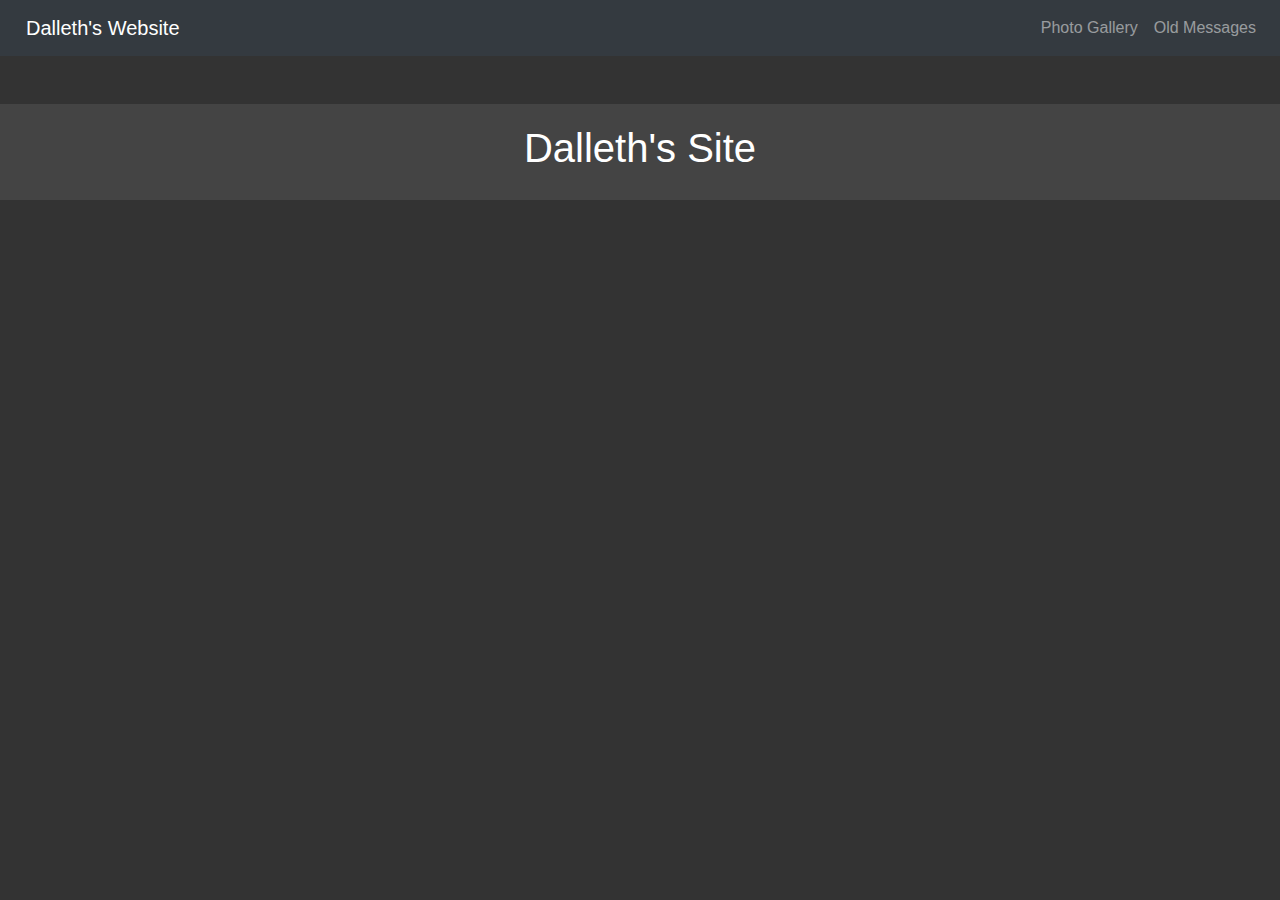
<file: index.html>
<!DOCTYPE html>
<html lang="en">

<head>
    <meta charset="UTF-8">
    <meta name="viewport" content="width=device-width, initial-scale=1.0">
    <link rel="stylesheet" href="https://stackpath.bootstrapcdn.com/bootstrap/4.5.2/css/bootstrap.min.css">
    <link rel="stylesheet" href="styles.css">
    <title>For Dalleth</title>
</head>

<body>
    <nav class="navbar navbar-expand-lg navbar-dark bg-dark fade-in">
        <a class="navbar-brand" href="#">Dalleth's Website</a>
        <button class="navbar-toggler" type="button" data-toggle="collapse" data-target="#navbarNav"
            aria-controls="navbarNav" aria-expanded="false" aria-label="Toggle navigation">
            <span class="navbar-toggler-icon"></span>
        </button>
        <div class="collapse navbar-collapse" id="navbarNav">
            <ul class="navbar-nav ml-auto">
                <li class="nav-item">
                    <a class="nav-link" href="gallery.html">Photo Gallery</a>
                </li>
                <li class="nav-item">
                    <a class="nav-link" href="old-messages.html">Old Messages</a>
                </li>
            </ul>
        </div>
    </nav>

    

    <header class="text-center mt-5 fade-in">
        <h1>Dalleth's Site</h1>
    </header>
    <br>
    <main class="container mt-5 fade-in">
        <section id="daily-message">
            <h2>Note to everyone:</h2>
            <div>
                OMG so like if you're not Dalleth then I don't know why you're here that's actually kinda weird and if your name happpens to be Dalleth and I Sean D Ward ddin't send you this then leave because this isn't for you and no, your friends wouldn't do this for you I'm just that cool
            </div>
        </section>
        <br>
        <section id="daily-message">
            <h2>Daily Message</h2>
            <div id="message-content">
                <!-- JavaScript will insert the daily message here -->
            </div>
        </section>
    </main>

    <script src="https://code.jquery.com/jquery-3.5.1.slim.min.js"></script>
    <script src="https://cdn.jsdelivr.net/npm/@popperjs/core@2.5.3/dist/umd/popper.min.js"></script>
    <script src="https://stackpath.bootstrapcdn.com/bootstrap/4.5.2/js/bootstrap.min.js"></script>
    <script src="script.js"></script>
    <script src="fade.js"></script>
</body>

</html>
</file>
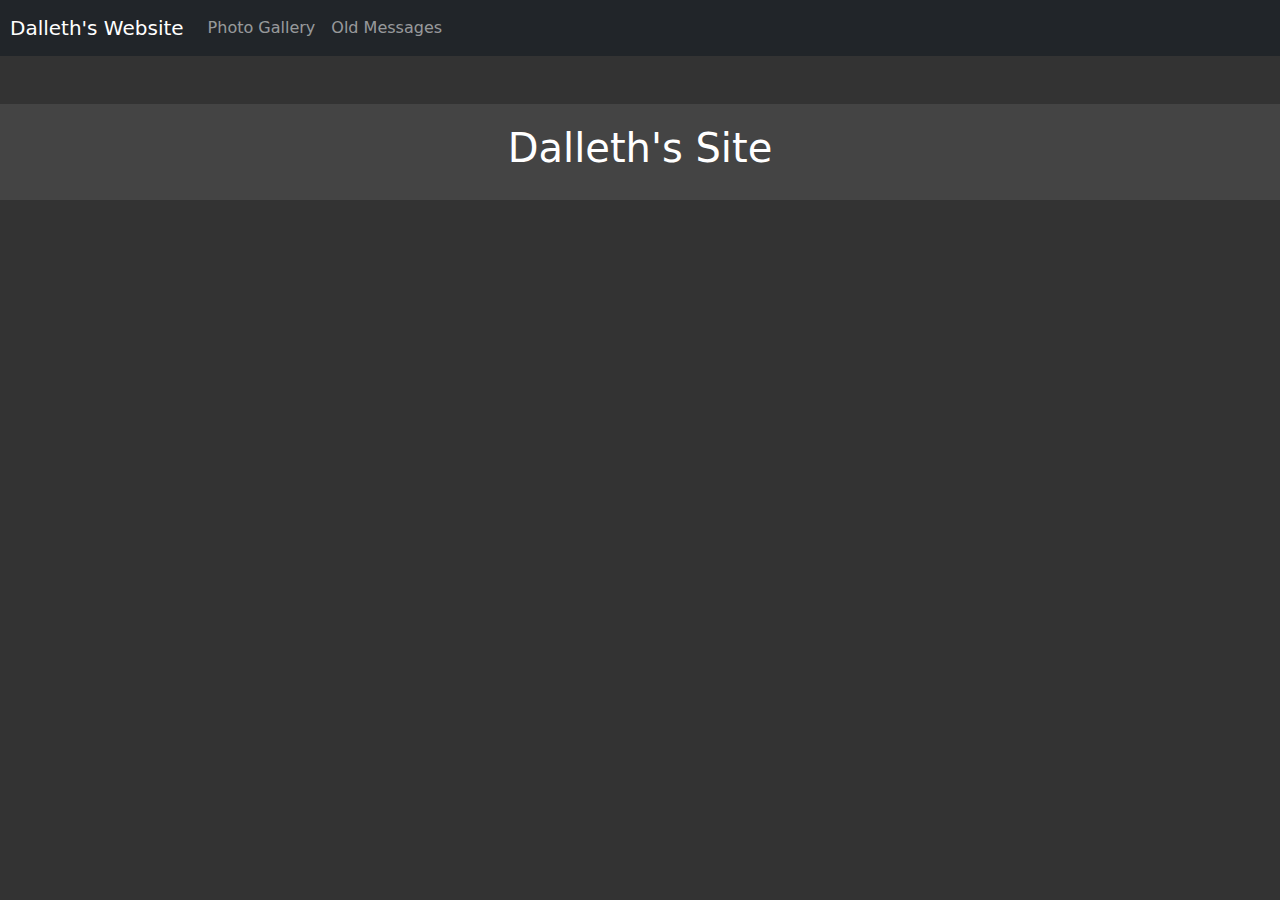
<file: HTML/index.html>
<!DOCTYPE html>
<html lang="en">

<head>
    <meta charset="UTF-8">
    <meta name="viewport" content="width=device-width, initial-scale=1.0">
    <link rel="stylesheet" href="/Bootstrap/bootstrap.min.css">
    <link rel="stylesheet" href="/CSS/styles.css">
    <title>For Dalleth</title>
</head>

<body>
    <nav class="navbar navbar-expand-lg navbar-dark bg-dark fade-in">
        <a class="navbar-brand" href="#">Dalleth's Website</a>
        <button class="navbar-toggler" type="button" data-toggle="collapse" data-target="#navbarNav"
            aria-controls="navbarNav" aria-expanded="false" aria-label="Toggle navigation">
            <span class="navbar-toggler-icon"></span>
        </button>
        <div class="collapse navbar-collapse" id="navbarNav">
            <ul class="navbar-nav ml-auto">
                <li class="nav-item">
                    <a class="nav-link" href="gallery.html">Photo Gallery</a>
                </li>
                <li class="nav-item">
                    <a class="nav-link" href="old-messages.html">Old Messages</a>
                </li>
            </ul>
        </div>
    </nav>

    

    <header class="text-center mt-5 fade-in">
        <h1>Dalleth's Site</h1>
    </header>
    <main class="container mt-5 fade-in">
        <section id="daily-message">
            <h2>Note to everyone:</h2>
            <div>
                OMG so like if you're not Dalleth then I don't know why you're here that's actually kinda weird and if your name happpens to be Dalleth and I Sean D Ward ddin't send you this then leave because this isn't for you and no, your friends wouldn't do this for you I'm just that cool
            </div>
        </section>
        <br>
        <section id="daily-message">
            <h2>Daily Message</h2>
            <div id="message-content">
                <!-- JavaScript will insert the daily message here -->
            </div>
        </section>
    </main>

    <script src="https://code.jquery.com/jquery-3.5.1.slim.min.js"></script>
    <script src="https://cdn.jsdelivr.net/npm/@popperjs/core@2.5.3/dist/umd/popper.min.js"></script>
    <script src="https://stackpath.bootstrapcdn.com/bootstrap/4.5.2/js/bootstrap.min.js"></script>
    <script src="/Javascript/script.js"></script>
    <script src="/Javascript/fade.js"></script>
</body>

</html>
</file>
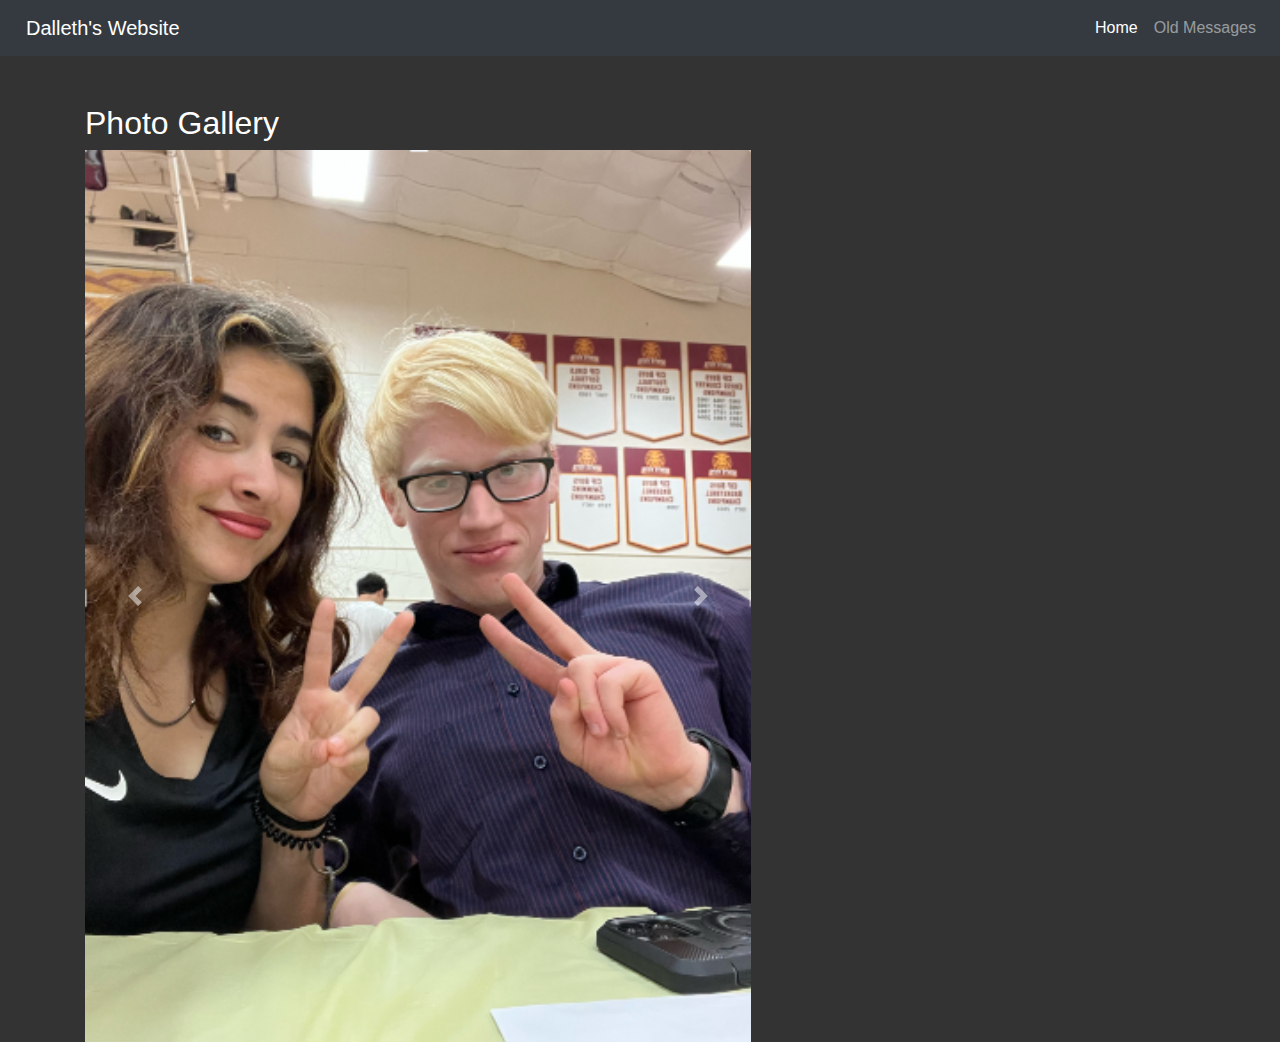
<file: gallery.html>
<!DOCTYPE html>
<html lang="en">

<head>
    <meta charset="UTF-8">
    <meta name="viewport" content="width=device-width, initial-scale=1.0">
    <link rel="stylesheet" href="https://stackpath.bootstrapcdn.com/bootstrap/4.5.2/css/bootstrap.min.css">
    <link rel="stylesheet" href="styles.css">
    <title>Photo Gallery</title>
</head>

<body>
    <nav class="navbar navbar-expand-lg navbar-dark bg-dark">
        <a class="navbar-brand" href="index.html">Dalleth's Website</a>
        <button class="navbar-toggler" type="button" data-toggle="collapse" data-target="#navbarNav"
            aria-controls="navbarNav" aria-expanded="false" aria-label="Toggle navigation">
            <span class="navbar-toggler-icon"></span>
        </button>
        <div class="collapse navbar-collapse" id="navbarNav">
            <ul class="navbar-nav ml-auto">
                <li class="nav-item active">
                    <a class="nav-link" href="index.html">Home</a>
                </li>
                <li class="nav-item">
                    <a class="nav-link" href="old-messages.html">Old Messages</a>
                </li>
            </ul>
        </div>
    </nav>

    <div class="container mt-5">
        <h2>Photo Gallery</h2>

        <div id="gallery" class="carousel slide" data-ride="carousel">
            <div class="carousel-inner">
                <div class="carousel-item active">
                    <img src="assets/Capture.PNG" class="d-block w-100" alt="Image 1">
                </div>
                <div class="carousel-item">
                    <img src="assets/Casfsdpture.PNG" class="d-block w-100" alt="Image 2">
                </div>
                <div class="carousel-item">
                    <img src="assets/image_123650291.JPG" class="d-block w-100" alt="Image 3">
                </div>
                <div class="carousel-item">
                    <img src="assets/image_50440449.JPG" class="d-block w-100" alt="Image 3">
                </div>
            </div>
            <a class="carousel-control-prev" href="#gallery" role="button" data-slide="prev">
                <span class="carousel-control-prev-icon" aria-hidden="true"></span>
                <span class="sr-only">Previous</span>
            </a>
            <a class="carousel-control-next" href="#gallery" role="button" data-slide="next">
                <span class="carousel-control-next-icon" aria-hidden="true"></span>
                <span class="sr-only">Next</span>
            </a>
        </div>
    </div>

    <script src="https://code.jquery.com/jquery-3.5.1.slim.min.js"></script>
    <script src="https://cdn.jsdelivr.net/npm/@popperjs/core@2.5.3/dist/umd/popper.min.js"></script>
    <script src="https://stackpath.bootstrapcdn.com/bootstrap/4.5.2/js/bootstrap.min.js"></script>
</body>

</html>
</file>
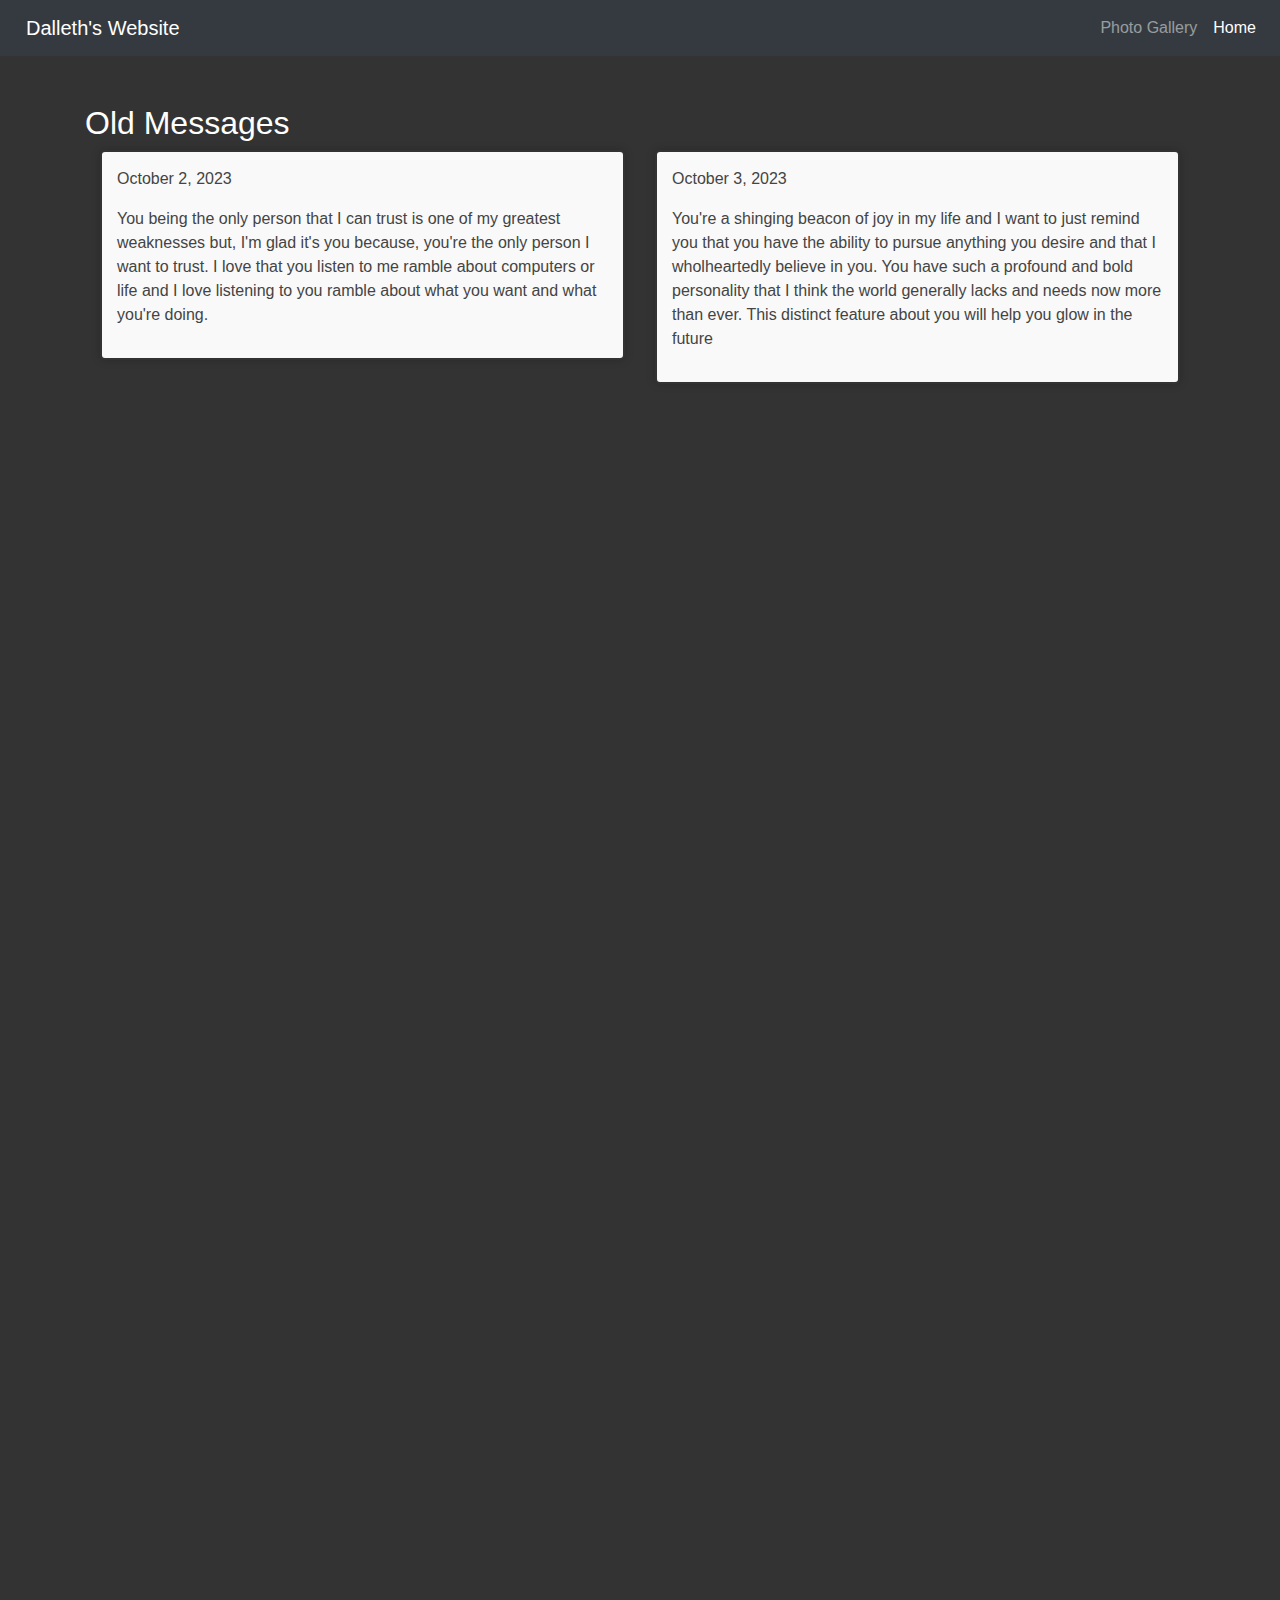
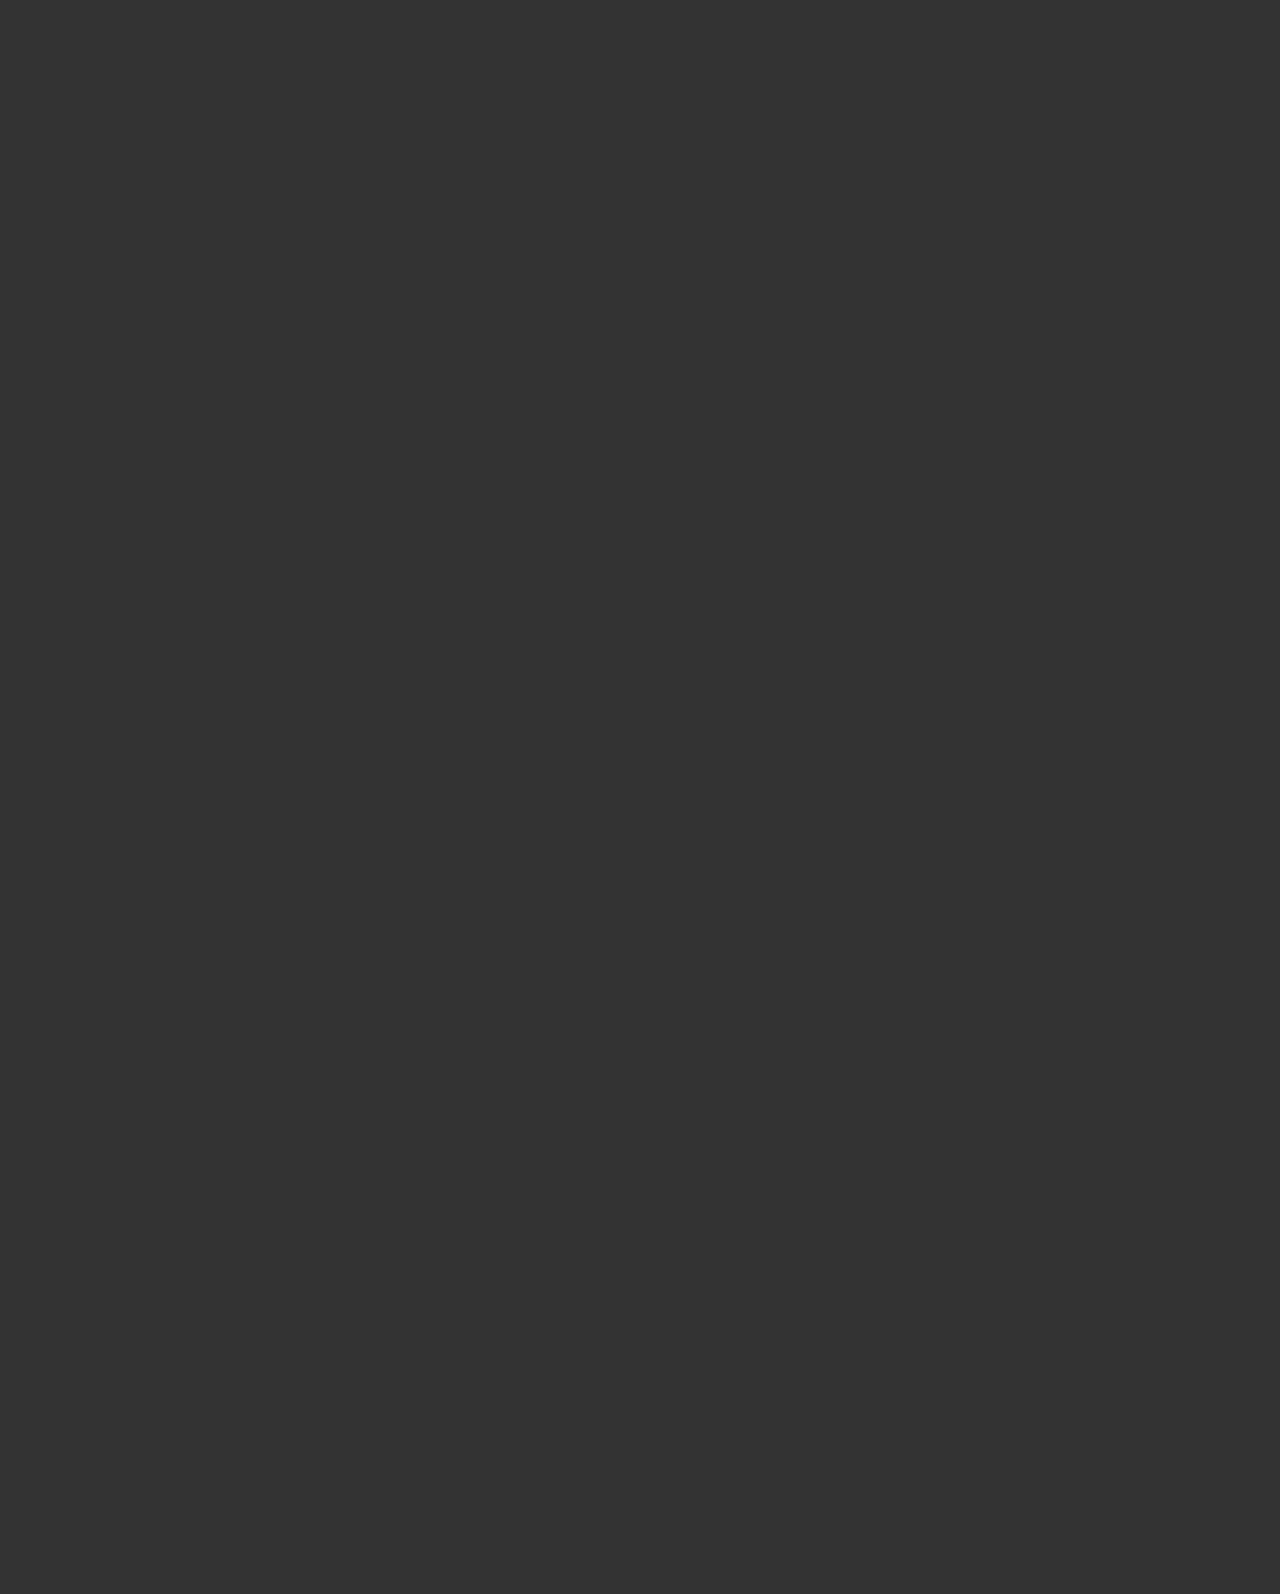
<file: old-messages.html>
<!DOCTYPE html>
<html lang="en">

<head>
    <meta charset="UTF-8">
    <meta name="viewport" content="width=device-width, initial-scale=1.0">
    <link rel="stylesheet" href="https://stackpath.bootstrapcdn.com/bootstrap/4.5.2/css/bootstrap.min.css">
    <link rel="stylesheet" href="styles.css">
    <title> Dalleth - Old Messages</title>
</head>

<body>
    <nav class="navbar navbar-expand-lg navbar-dark bg-dark">
        <a class="navbar-brand" href="index.html">Dalleth's Website</a>
        <button class="navbar-toggler" type="button" data-toggle="collapse" data-target="#navbarNav"
            aria-controls="navbarNav" aria-expanded="false" aria-label="Toggle navigation">
            <span class="navbar-toggler-icon"></span>
        </button>
        <div class="collapse navbar-collapse" id="navbarNav">
            <ul class="navbar-nav ml-auto">
                <li class="nav-item">
                    <a class="nav-link" href="gallery.html">Photo Gallery</a>
                </li>
                <li class="nav-item active">
                    <a class="nav-link" href="index.html">Home</a>
                </li>
            </ul>
        </div>
    </nav>

    <div class="container mt-5 fade-in">
        <h2>Old Messages</h2>

        <div class="container">
            <div class="row">
                <div class="col-md-6">
                    <div class="message-container fade-in">
                        <p>October 2, 2023</p>
                        <p>You being the only person that I can trust is one of my greatest weaknesses but, I'm glad it's you because, you're the
                        only person I want to trust. I love that you listen to me ramble about computers or life and I love listening to you
                        ramble about what you want and what you're doing.</p>
                    </div>
                </div>
                <div class="col-md-6">
                    <div class="message-container">
                        <p>October 3, 2023</p>
                        <p>You're a shinging beacon of joy in my life and I want to just remind you that you have the ability to pursue anything
                        you desire and that I wholheartedly believe in you. You have such a profound and bold personality that I think the world
                        generally lacks and needs now more than ever. This distinct feature about you will help you glow in the future</p>
                    </div>
                </div>
            </div>
        </div>

        <div class="container">
            <div class="row">
                <div class="col-md-6">
                    <div class="message-container fade-in">
                        <p>October 4, 2023</p>
                        <p>We create our own paths and sometimes paths cross, somehow you have created a path to me and I can't imagine my life
                        without you in it. You're laugh and smile raidiate like the sunlight coming upon the earth.</p>
                    </div>
                </div>
                <div class="container">
                    <div class="row">
                        <div class="col-md-6">
                            <div class="message-container fade-in">
                                <p>October 5, 2023</p>
                                <p>I used  to believe that I had to do everything alone. It was easy to put all that pressure on me it meant that everything was my fault so everything was relying oon me to fix it. it made it easy not to consider any other factor. 
                                    That has started to change though. I still blame myself for pretty much everything but, the way I'm able to connect with you like no other despite you being so far has shown me that I and really everyone needs people. Whether it's for deeper conversations and connections like us, or a cheerleader friend or someone that grounds us people need others. I realized long ago i can't do it all alone but through you I realsized that I also don't have to isolate myself to unite others.
                                </p>
                            </div>
                        </div>

        <div class="container">
            <div class="row">
                <div class="col-md-6">
                    <div class="message-container fade-in">
                        <p>October 6, 2023</p>
                        <p>prefection is a paradox concept. The ideas of something that's perfect is boring because that's it. there is no room for
                        growth, imagination, development, or anything else. it's a paradox because the lack of prefection is perfect. i am not
                        perfect, you are not perfect and yet that's perfect. Everyone can learn to love their flaws as their flaws make them
                        unique and allow growth.</p>
                    </div>
                </div>
                <div class="container">
                    <div class="row">
                        <div class="col-md-6">
                            <div class="message-container fade-in">
                                <p>October 7, 2023</p>
                                <p>When we want to observe something under a mincroscope we use electrons that are accelerated to 70% of the speed of
                                light. Through that process we about to see things the size of 1 nanometer (10 atoms thick). When peering into someone
                                elses mind it's not as logocally straightforward and trust me the process is a lot more difficult and involved than what
                                I said. Despite the emotional complexites I hope that one day I can be able to to understand your mind like aan electron
                                can create an image of a transister. You're so complex and interesting and I want to understand you to a deep of a level
                                as I can.</p>
                            </div>
                        </div>

                        <div class="container">
                            <div class="row">
                                <div class="col-md-6">
                                    <div class="message-container fade-in">
                                        <p>October 8, 2023</p>
                                        <p>Sometimes it's hard to know what makes someone or something good or bad. on the surface level it may appear one way but, the chain reaction of events to get to that result may have intended the oppisite effect. It can be hard to aquire a strong sense of focus and connection if you're always trying to find such a balance. Sometimes you simply can't do it all finding a balance within yourself and within others is very difficult and something very few ever achieve. We are often drawn towards those who either empower us or those who balance us and sometimes it's both and when it's both it's the best kind of relationship. You can gain the courage to balanc yoursef and have a guide to make sure your best interests are in mind.</p>
                                    </div>
                                </div>
                                <div class="container">
                                    <div class="row">
                                        <div class="col-md-6">
                                            <div class="message-container fade-in">
                                                <p>October 9, 2023</p>
                                                <p>Sometimes people disagree and that creates coflict. people tend to believe conflict is bad because they think it pulls people apart but it makes each person think critcally and has the potentail to bring people together. It gets us closer to understanding each other short term price for long term benefits. I've always admired your direct nature in communication because it doesn't leave room for boundaires or secrecy.</p>
                                            </div>
                                        </div>



                                        <div class="container">
                                            <div class="row">
                                                <div class="col-md-6">
                                                    <div class="message-container fade-in">
                                                        <p>October 10, 2023</p>
                                                        <p>When considering how we can have the ability to shift the dynamic of our lifestyle its sometimes overwhleming to decide
                                                        which one suits us the best. I think it's about the people you live your life with. If you're around creative people you
                                                        will do creative things. Picking whom to surrouned yourself with is difficult sometimes but it's just somethings those
                                                        gems of people in which you don't have to think about if they will be a good fitin your life because you know they will
                                                        be. They make you feel calm or energetic and you can feel confort in not having to try to be someone or something you're
                                                        not.</p>
                                                    </div>
                                                </div>
                                                <div class="container">
                                                    <div class="row">
                                                        <div class="col-md-6">
                                                            <div class="message-container fade-in">
                                                                <p>October 11, 2023</p>
                                                                <p> You ever decide at 2am that you're going to re-invent yourself. You're gonna make all postive changes in your life, take over the world, get yourself together, and never be on a decline in your life again. Then 2 weeks later you're doing the same exact thig you said you were going to change? Yeah, well when you put all that pressure on yourself you pretty much seal the knot of failure. The issue is not coming up with new ways to improve it's that you expect it to simply work. You expect that your new rutine works for you because you came up with it. How many times are you wrong about something a day? How many times have you known the answer to a question but got it wrong because you forgot a minor detail or just simply said something off beat. If you think that you can only be wrong in answering external questions you're greatly mistaken. In fact I think that the beleif that we know ourselves so well is disproven by the fact that if you did you wouldn't be having to re-invent yourself. it's the declines we have that tell us what we need to know about ourselves.</p>
                                                            </div>
                                                        </div>

                                        <div class="container">
                                            <div class="row">
                                                <div class="col-md-6">
                                                    <div class="message-container fade-in">
                                                        <p>October 12, 2023</p>
                                                        <p>Coming tmr</p>
                                                    </div>
                                                </div>

    </div>

    <script src="fade.js"></script>
    <script src="https://code.jquery.com/jquery-3.5.1.slim.min.js"></script>
    <script src="https://cdn.jsdelivr.net/npm/@popperjs/core@2.5.3/dist/umd/popper.min.js"></script>
    <script src="https://stackpath.bootstrapcdn.com/bootstrap/4.5.2/js/bootstrap.min.js"></script>
</body>

</html>
</file>
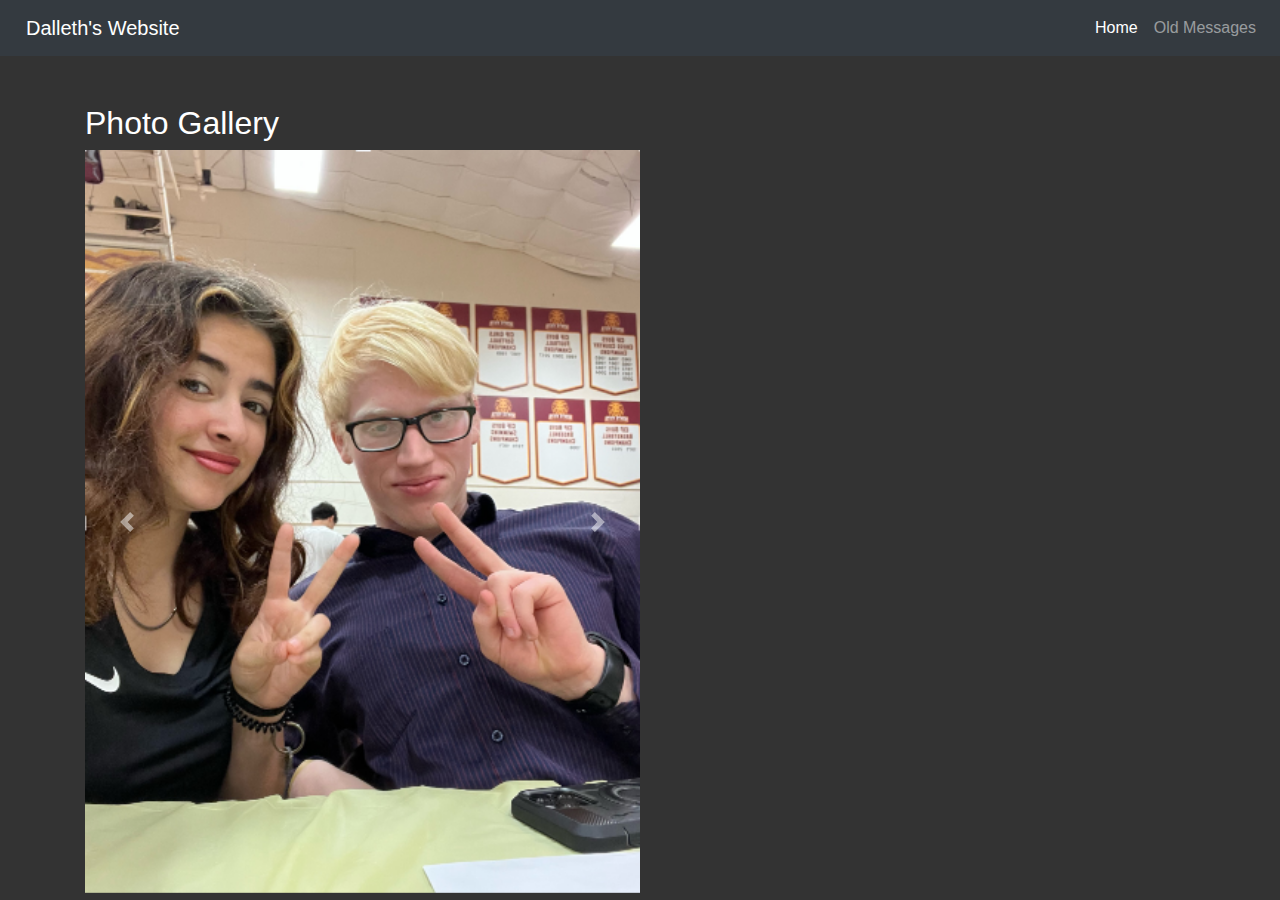
<file: HTML/gallery.html>
<!DOCTYPE html>
<html lang="en">

<head>
    <meta charset="UTF-8">
    <meta name="viewport" content="width=device-width, initial-scale=1.0">
    <link rel="stylesheet" href="https://stackpath.bootstrapcdn.com/bootstrap/4.5.2/css/bootstrap.min.css">
    <link rel="stylesheet" href="/CSS/styles.css">
    <title>Photo Gallery</title>
</head>

<body>
    <nav class="navbar navbar-expand-lg navbar-dark bg-dark">
        <a class="navbar-brand" href="index.html">Dalleth's Website</a>
        <button class="navbar-toggler" type="button" data-toggle="collapse" data-target="#navbarNav"
            aria-controls="navbarNav" aria-expanded="false" aria-label="Toggle navigation">
            <span class="navbar-toggler-icon"></span>
        </button>
        <div class="collapse navbar-collapse" id="navbarNav">
            <ul class="navbar-nav ml-auto">
                <li class="nav-item active">
                    <a class="nav-link" href="index.html">Home</a>
                </li>
                <li class="nav-item">
                    <a class="nav-link" href="old-messages.html">Old Messages</a>
                </li>
            </ul>
        </div>
    </nav>

    <div class="container mt-5">
        <h2>Photo Gallery</h2>
        <div id="gallery" class="carousel slide" data-ride="carousel">
            <div class="carousel-inner">
                <div class="carousel-item active">
                    <img src="/assets/Capture.PNG" class="d-block w-100" alt="Image 1">
                </div>
                <div class="carousel-item">
                    <img src="/assets/Casfsdpture.PNG" class="d-block w-100" alt="Image 2">
                </div>
                <!-- <div class="carousel-item">
                    <img src="image3.jpg" class="d-block w-100" alt="Image 3">
                </div> -->
            </div>
            <a class="carousel-control-prev" href="#gallery" role="button" data-slide="prev">
                <span class="carousel-control-prev-icon" aria-hidden="true"></span>
                <span class="sr-only">Previous</span>
            </a>
            <a class="carousel-control-next" href="#gallery" role="button" data-slide="next">
                <span class="carousel-control-next-icon" aria-hidden="true"></span>
                <span class="sr-only">Next</span>
            </a>
        </div>
    </div>

    <script src="https://code.jquery.com/jquery-3.5.1.slim.min.js"></script>
    <script src="https://cdn.jsdelivr.net/npm/@popperjs/core@2.5.3/dist/umd/popper.min.js"></script>
    <script src="https://stackpath.bootstrapcdn.com/bootstrap/4.5.2/js/bootstrap.min.js"></script>
</body>

</html>
</file>
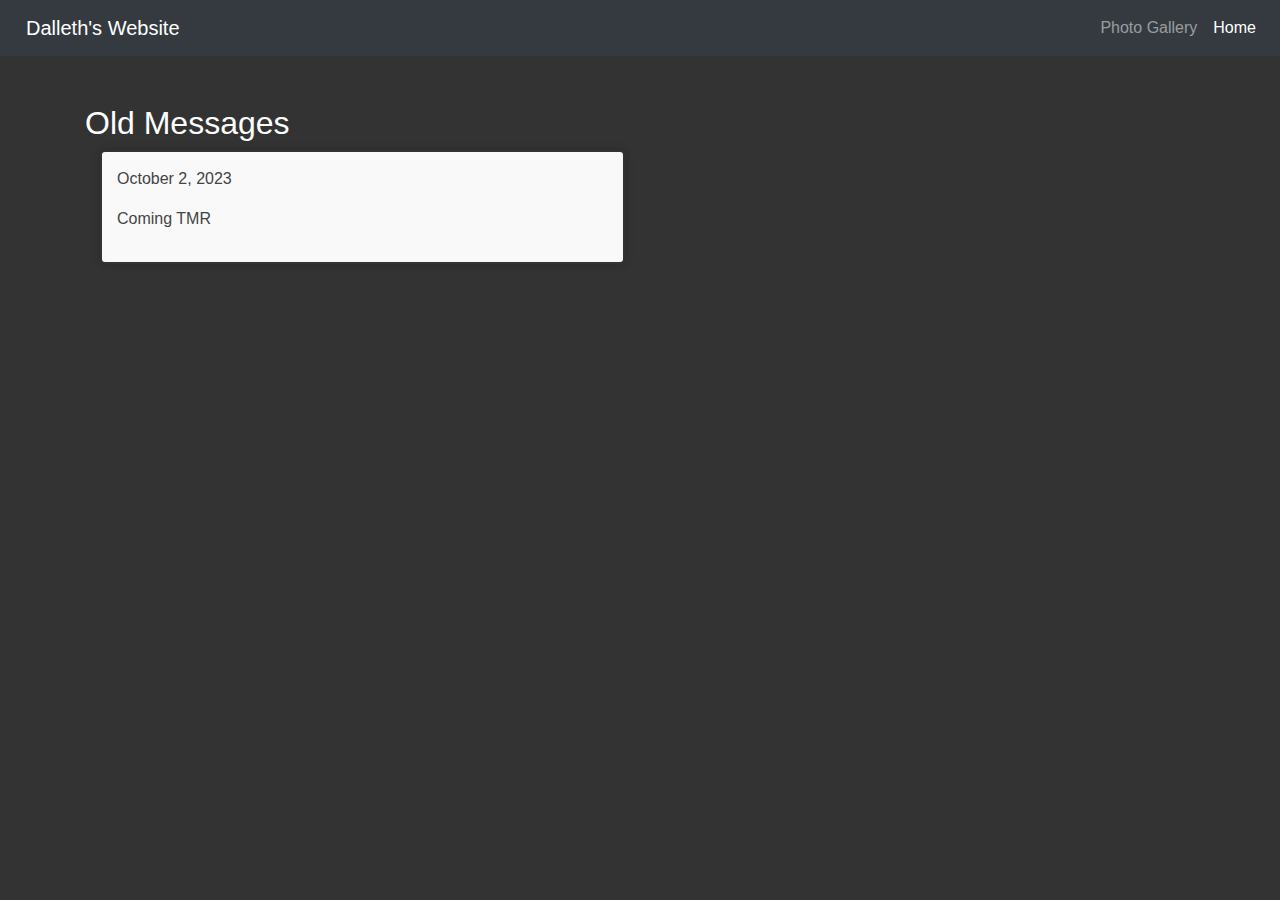
<file: HTML/old-messages.html>
<!DOCTYPE html>
<html lang="en">

<head>
    <meta charset="UTF-8">
    <meta name="viewport" content="width=device-width, initial-scale=1.0">
    <link rel="stylesheet" href="https://stackpath.bootstrapcdn.com/bootstrap/4.5.2/css/bootstrap.min.css">
    <link rel="stylesheet" href="/CSS/styles.css">
    <title> Dalleth - Old Messages</title>
</head>

<body>
    <nav class="navbar navbar-expand-lg navbar-dark bg-dark">
        <a class="navbar-brand" href="index.html">Dalleth's Website</a>
        <button class="navbar-toggler" type="button" data-toggle="collapse" data-target="#navbarNav"
            aria-controls="navbarNav" aria-expanded="false" aria-label="Toggle navigation">
            <span class="navbar-toggler-icon"></span>
        </button>
        <div class="collapse navbar-collapse" id="navbarNav">
            <ul class="navbar-nav ml-auto">
                <li class="nav-item">
                    <a class="nav-link" href="gallery.html">Photo Gallery</a>
                </li>
                <li class="nav-item active">
                    <a class="nav-link" href="index.html">Home</a>
                </li>
            </ul>
        </div>
    </nav>

    <div class="container mt-5 fade-in">
        <h2>Old Messages</h2>

        <div class="container">
            <div class="row">
                <div class="col-md-6">
                    <div class="message-container fade-in">
                        <p>October 2, 2023</p>
                        <p>Coming TMR</p>
                    </div>
                </div>
                <!-- <div class="col-md-6">
                    <div class="message-container">
                        <p>Date 2:</p>
                        <p>Message 2</p>
                    </div>
                </div>
            </div> -->
        </div>



    </div>

    <script src="/Javascript/fade.js"></script>
    <script src="https://code.jquery.com/jquery-3.5.1.slim.min.js"></script>
    <script src="https://cdn.jsdelivr.net/npm/@popperjs/core@2.5.3/dist/umd/popper.min.js"></script>
    <script src="https://stackpath.bootstrapcdn.com/bootstrap/4.5.2/js/bootstrap.min.js"></script>
</body>

</html>
</file>
<file: styles.css>
/* Updated custom styles for darker colors */
body {
    background-color: #333;
    color: #fff;
}

header {
    background-color: #444;
    padding: 20px;
}

#daily-message {
    background-color: #555;
    padding: 20px;
    border-radius: 5px;
    box-shadow: 0px 0px 10px rgba(0, 0, 0, 0.2);
}

/* Navbar styles */
.navbar {
    margin-bottom: 30px;
}

.fade-in {
    opacity: 0;
    transform: translateY(20px);
    /* Optional: Start with a slight vertical offset */
    transition: opacity 1s, transform 1s;
}

.fade-in-animation {
    opacity: 1;
    transform: translateY(0);
}

.carousel{
    justify-content: center;
    text-align: center;
    display: flex;
    width: 60%;
    height: auto;
}

.message-container {
    border: 2px solid #333;
    padding: 15px;
    margin-bottom: 20px;
    background-color: #f9f9f9;
    box-shadow: 0px 0px 10px rgba(0, 0, 0, 0.2);
    border-radius: 5px;
    color: #444;
}

.navbar-brand{
    padding-left: 10px;
}
</file>
<file: CSS/styles.css>
/* Updated custom styles for darker colors */
body {
    background-color: #333;
    color: #fff;
}

header {
    background-color: #444;
    padding: 20px;
}

#daily-message {
    background-color: #555;
    padding: 20px;
    border-radius: 5px;
    box-shadow: 0px 0px 10px rgba(0, 0, 0, 0.2);
}

/* Navbar styles */
.navbar {
    margin-bottom: 30px;
}

.fade-in {
    opacity: 0;
    transform: translateY(20px);
    /* Optional: Start with a slight vertical offset */
    transition: opacity 1s, transform 1s;
}

.fade-in-animation {
    opacity: 1;
    transform: translateY(0);
}

.carousel{
    justify-content: center;
    text-align: center;
    display: flex;
    width: 50%;
}

.message-container {
    border: 2px solid #333;
    padding: 15px;
    margin-bottom: 20px;
    background-color: #f9f9f9;
    box-shadow: 0px 0px 10px rgba(0, 0, 0, 0.2);
    border-radius: 5px;
    color: #444;
}

.navbar-brand{
    padding-left: 10px;
}
</file>
